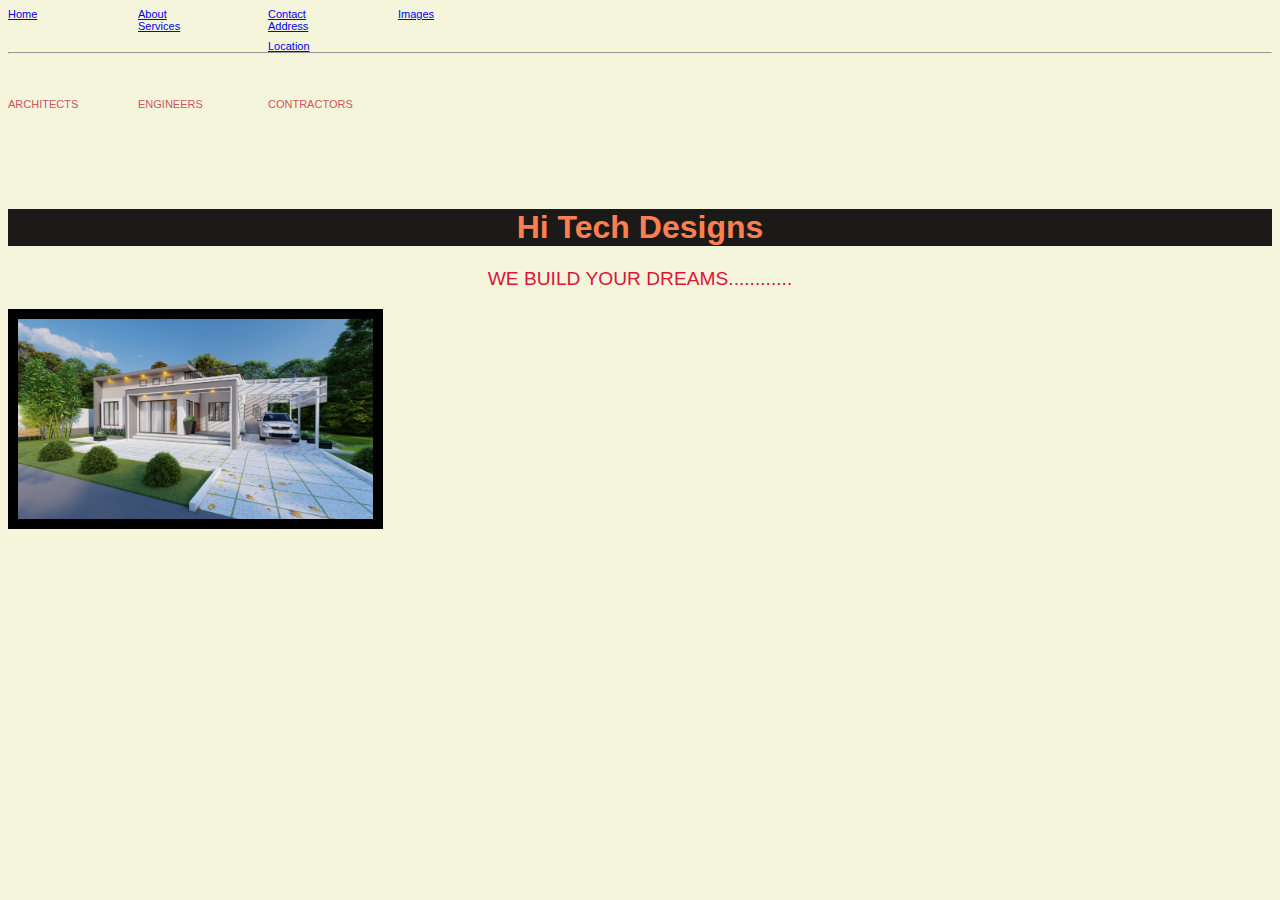
<file: index.html>
<!DOCTYPE html>
<html lang="en">
    <head>
    <meta charset="UTF-8">
    <title> Hi-tech Designs</title>
    <link rel="Stylesheet" href="./style.css"/>
    </head>
    <body>
        <ul>
            <li><a href="./index.html">Home</a></li>
            <li><a href="./about.html">About</a>
                <ul>
                    <li><a href="./services.html">Services</a></li>
                </ul>
            </li>

            <li><a href="./Contact.html">Contact</a>
                <ul>
                    
                    
                    <li><a href="./address.html">Address</a></li>
                    <li><a href="https://maps.app.goo.gl/XWFjRicRScqxYY8P9">Location</a></li>
                </ul>
            
            </li>
            <li>
                <a href="./image.html">Images</a>
            </li>
        </ul>
        <br/>
        
        <br/>
        <hr/>
        <br/>
        <br/>
        <ul><li> ARCHITECTS</li>
            <li> ENGINEERS</li>
            <li> CONTRACTORS</li></ul>
        
        <br/>
        <br/>
        <br/>
        <br/>
        <br/>
        <h1 class="para">Hi Tech Designs</h1>
        <p class="para2">WE BUILD YOUR DREAMS............</p>
        <img src="./img1.jpg" height="200" border="10px solid black" />
    </body>

</html>
</file>
<file: style.css>
body{
    background-color:beige;
    
    
    background-size:cover;
    font-family: Arial, Helvetica, sans-serif;

}
ul{
    margin: 0;
    padding: 0;
    list-style: none;
}
ul li{
    width: 130px;
    height: 20px;
    float: left;
    font-size: 11px;
    font-style: normal;
    color: rgb(204, 86, 96);
}
.op{
    color: crimson;
    font-style: italic;
    font-family: Georgia, 'Times New Roman', Times, serif;
}
ul li :hover{
    background-color: lightsalmon;

}
.ab{
    background-color: rgba(227, 174, 215, 0.655);
    font-style: normal;
    font-weight: 400;
    text-align: justify;
}
h1{
    font-family: Verdana, Geneva, Tahoma, sans-serif;
    color:brown;
}
.para{
    background-color: rgb(27, 26, 25);
    color:coral;
    text-align: center;

}
.para2{
    text-align: center;
    color: crimson;
    font: 800;
    font-size:larger;
}
#hf{
    background-color: azure;
}
</file>
